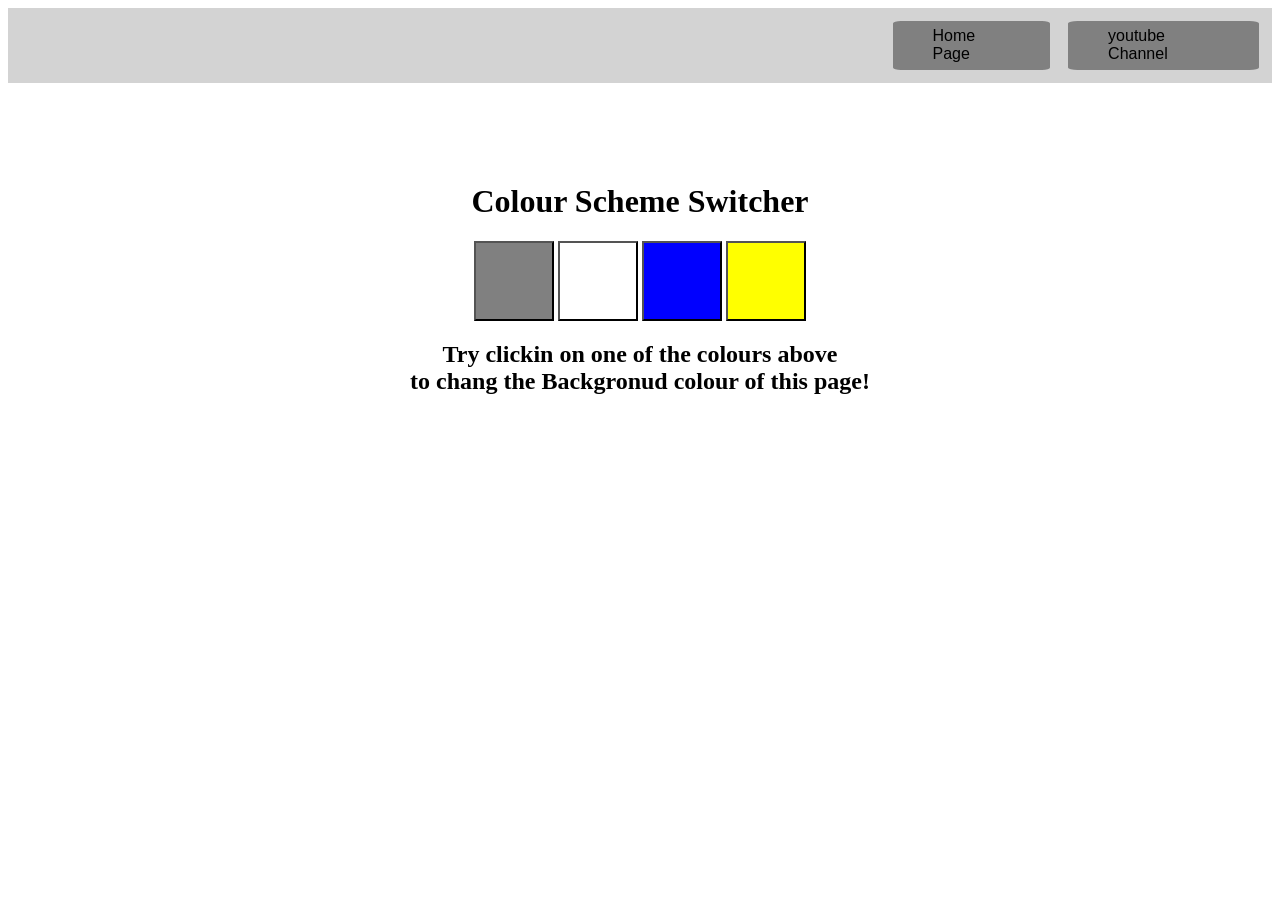
<file: colour-switcher/index.html>
<!DOCTYPE html>
<html lang="en">
<head>
    <meta charset="UTF-8">
    <meta name="viewport" content="width=device-width, initial-scale=1.0">
    <title> JavaScript Backgronud Colour Switcher</title>
    <link rel="stylesheet" href="style.css">
</head>
</head>
<body>
    <nav>
        <div class="mainheader">
            <div class="homepage">
                <a href="/">Home Page</a>
            </div>
            <div class="youtube">
                <a target="_blank" href="https://www.youtube.com/@chaiaurcode">youtube Channel</a>
            </div>
        </div>
    </nav>
    <div class="canvas">
        <h1>Colour Scheme Switcher</h1>
        <button class="button" id="grey"></button>
        <button class="button" id="white"></button>
        <button class="button" id="blue"></button>
        <button class="button" id="yellow"></button>
        <h2>
            Try clickin on one of the colours above
            <br>
                to chang the Backgronud colour of this page!
            </br>
        </h2>
    </div>
    <script src="sheezahaurcode.js"></script>
</body>
</html>
</file>
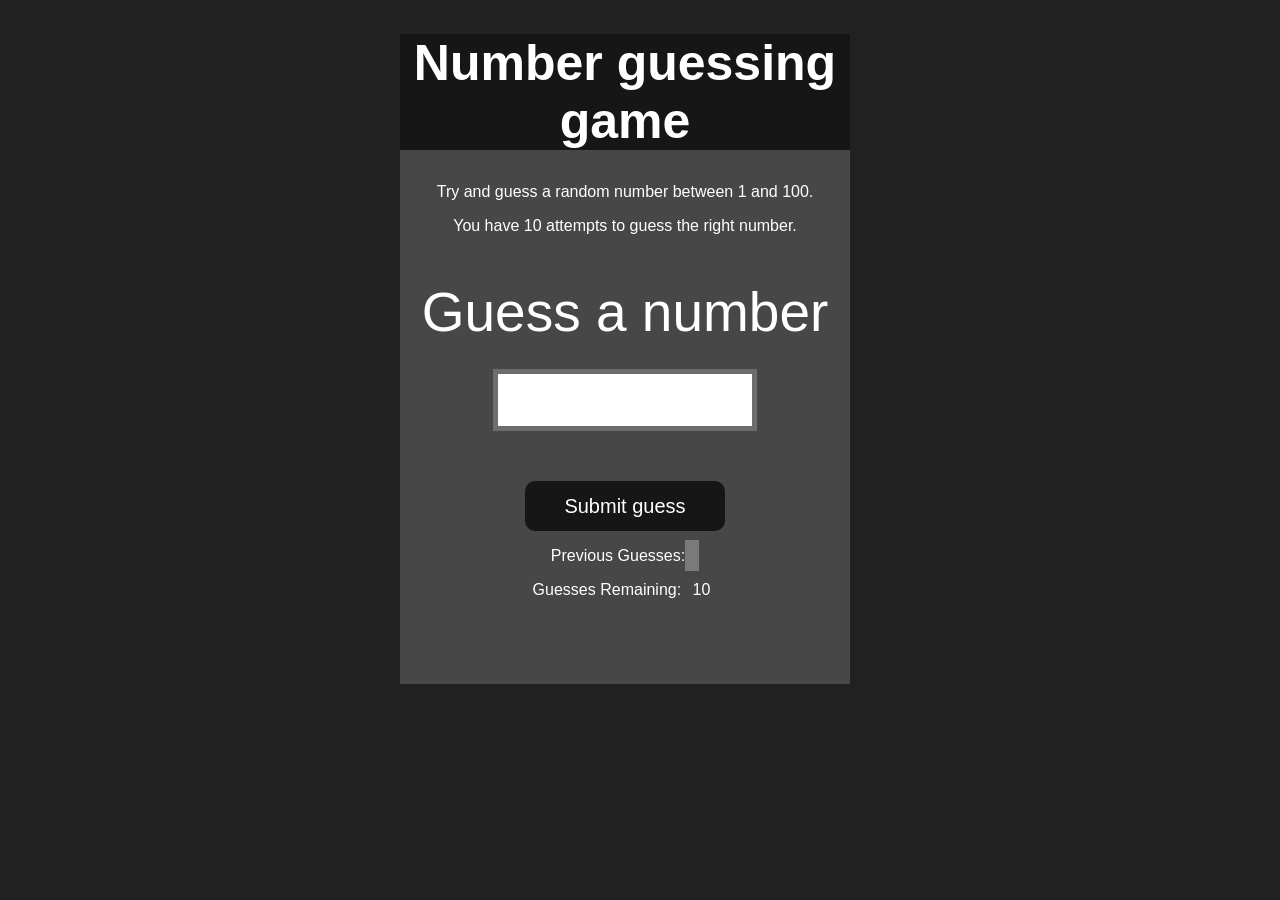
<file: guess-the-number/index.html>
<!DOCTYPE html>
<html lang="en">
<head>
    <meta charset="UTF-8">
    <meta name="viewport" content="width=device-width, initial-scale=1.0">
    <meta http-equiv="X-UA-Compatible" content="ie=edge">
    <title>Number Guessing Game</title>
    <link rel="stylesheet" href="style.css">
</head>
<body style="background-color:#212121; color:#fff;">
    <div id="wrapper">
    <h1>Number guessing game</h1>
    <p>Try and guess a random number between 1 and 100.</p>
    <p>You have 10 attempts to guess the right number.</p>
    </br>
        <form class="form">
            <label for="guessField" id="guess">Guess a number</label>
            <input type="text" id="guessField" class="guessField">
            <input type="submit" id="subt" value="Submit guess" class="guessSubmit">
        </form>

        <div class="resultParas">
            <p >Previous Guesses: <span class="guesses"></span></p>
            <p >Guesses Remaining: <span class="lastResult">10</span></p>
            <p class="lowOrHi"></p>
        </div>
    </div>
    <script src="script.js"></script>
</body>
</html>
</file>
<file: colour-switcher/style.css>
.mainheader{
    background-color: lightgray;
    padding:1% 1% 1% 70%;
    gap: 5%;
    display: flex;
}

.homepage{
    border: solid grey;
    border-radius: 5%;
    padding: 1% 10% 1% 10%;
    background-color: grey;
    color: black;
}

.homepage a{
    color:black;
    font-family: 'Franklin Gothic Medium', 'Arial Narrow', Arial, sans-serif;
    text-decoration: none;
}

.youtube{
    border: solid grey;
    border-radius: 5%;
    padding: 1% 10% 1% 10%;
    background-color: grey;
    color: black;
}

.youtube a{
    color:black;
    font-family: 'Franklin Gothic Medium', 'Arial Narrow', Arial, sans-serif;
    text-decoration: none;
}


.canvas {
    margin: 100px auto 100px;
    gap:1% ;
    text-align: center;
}

#grey{
    background-color: grey;
    padding:3%;
    border-color: black;
}

#yellow{
    background-color:yellow;
    padding:3%;
    border-color: black;
}

#blue{
    background-color: blue;
    padding:3%;
    border-color: black;
}

#white{
    background-color: white;
    padding:3%;
    border-color: black;
}
</file>
<file: guess-the-number/style.css>
html {
  font-family: sans-serif;
}

body {
  width: 300px;
  max-width: 750px;
  min-width: 480px;
  margin: 0 auto;
  background-color: #212121;
}

.lastResult {
  color: white;
  padding: 7px;
}

.guesses {
  color: white;
  padding: 7px;
}

button {
  background-color: #141414;
  color: #fff;
  width: 250px;
  height: 50px;
  border-radius: 25px;
  font-size: 30px;
  border-style: none;
  margin-top: 30px;
  /* margin-left: 50px; */
}

#subt {
  background-color: #161616;
  color: #ffffff;
  width: 200px;
  height: 50px;
  border-radius: 10px;
  font-size: 20px;
  border-style: none;
  margin-top: 50px;
  /* margin-left: 75px; */
}

#guessField {
  color: #000;
  width: 250px;
  height: 50px;
  font-size: 30px;
  border-style: none;
  margin-top: 25px;

  /* margin-left: 50px; */
  border: 5px solid #6c6d6d;
  text-align: center;
}

#guess {
  font-size: 55px;
  /* margin-left: 90px; */
  margin-top: 120px;
  color: #fff;
}

.guesses {
  background-color: #7a7a7a;
}

#wrapper {
  box-sizing: border-box;
  text-align: center;
  width: 450px;
  height: 650px;
  background-color: #474747;
  color: #fff;
  font-size: 25px;
}

h1 {
  background-color: #161616;

  color: #fff;
  text-align: center;
}

p {
  font-size: 16px;
  text-align: center;
}
</file>
